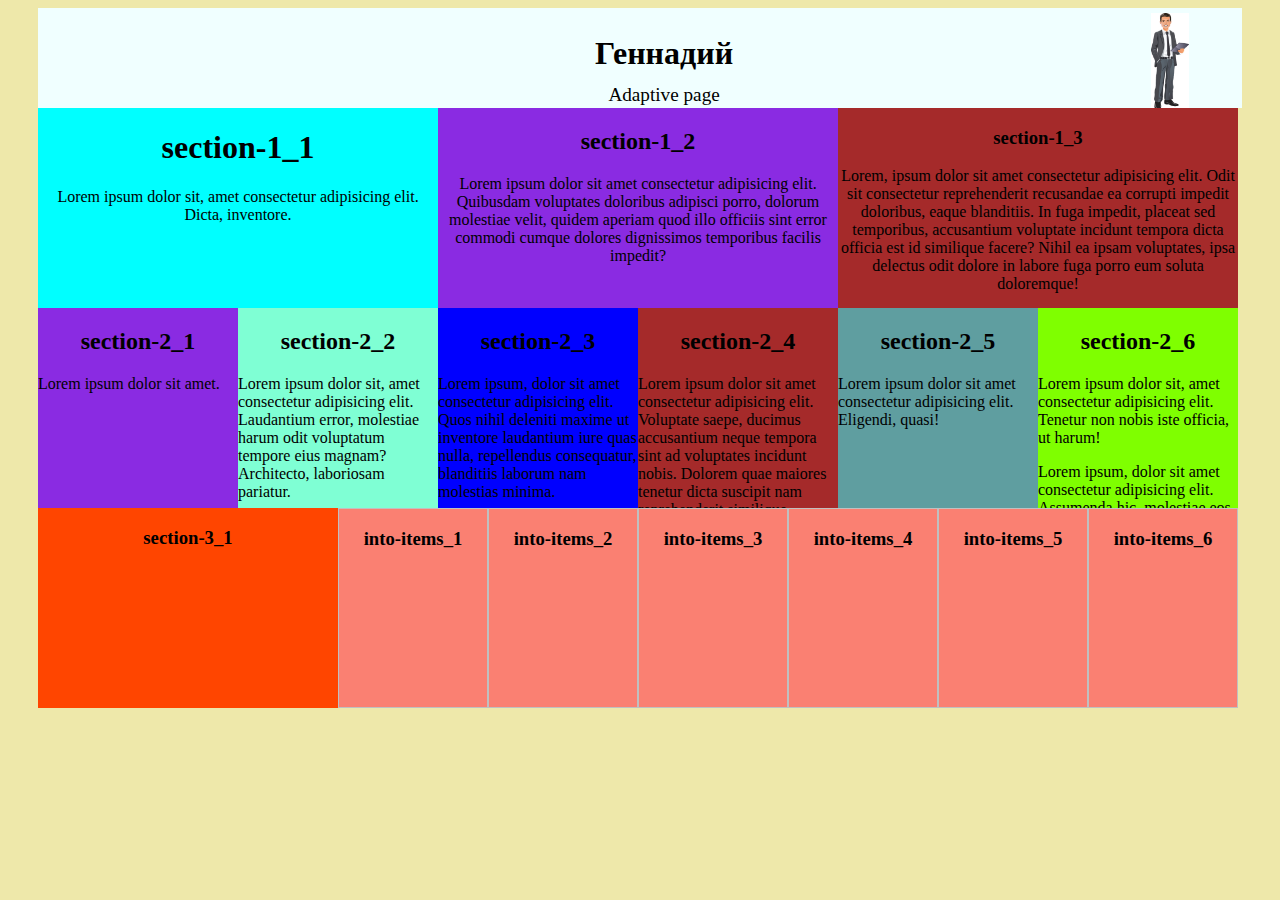
<file: index.html>
<!DOCTYPE html>
<html>

<head>
    <meta charset="utf-8" />
    <meta http-equiv="X-UA-Compatible" content="IE=edge">
    <title>Test 15 Adaptive page</title>
    <meta name="viewport" content="width=device-width, initial-scale=1">
    <link rel="stylesheet" type="text/css" media="screen" href="./style/main.css" />

</head>

<body>
    <header>
        <div class="header">
            <div class="full-name">
                <h1>Геннадий</h1>
                <span>Adaptive page</span>
            </div>
            <div class="foto">
                <img src="./image/man.jpg" alt="foto" />
            </div>
        </div>
    </header>
    <div class="container">
        <section>
            <div class="section-1">
                <div class="section-items-1">
                    <h1>section-1_1</h1>
                    <p>
                        Lorem ipsum dolor sit, amet consectetur adipisicing elit. Dicta, inventore.
                    </p>
                </div>
                <div class="section-items-2">
                    <h2>section-1_2</h2>
                    <p>Lorem ipsum dolor sit amet consectetur adipisicing elit. Quibusdam voluptates
                        doloribus adipisci porro, dolorum molestiae velit, quidem aperiam quod illo officiis sint error
                        commodi cumque dolores dignissimos temporibus facilis impedit?
                    </p>
                </div>
                <div class="section-items-3">
                    <h3>section-1_3</h3>
                    <p>Lorem, ipsum dolor sit amet consectetur adipisicing elit. Odit sit consectetur
                        reprehenderit recusandae ea corrupti impedit doloribus, eaque blanditiis. In fuga impedit,
                        placeat
                        sed temporibus, accusantium voluptate incidunt tempora dicta officia est id similique facere?
                        Nihil
                        ea ipsam voluptates, ipsa delectus odit dolore in labore fuga porro eum soluta doloremque!
                    </p>
                </div>
            </div>
        </section>
        <section>
            <div class="section-2">
                <div class="section2-items-1">
                    <h2>section-2_1</h2>
                    <p>Lorem ipsum dolor sit amet.</p>
                </div>
                <div class="section2-items-2">
                    <h2>section-2_2</h2>
                    <p>Lorem ipsum dolor sit, amet consectetur adipisicing elit. Laudantium error, molestiae harum odit
                        voluptatum tempore eius magnam? Architecto, laboriosam pariatur.</p>
                </div>
                <div class="section2-items-3">
                    <h2>section-2_3</h2>
                    <p>Lorem ipsum, dolor sit amet consectetur adipisicing elit. Quos nihil deleniti maxime ut inventore
                        laudantium iure quas nulla, repellendus consequatur, blanditiis laborum nam molestias minima.
                    </p>
                </div>
                <div class="section2-items-4">
                    <h2>section-2_4</h2>
                    <p>Lorem ipsum dolor sit amet consectetur adipisicing elit. Voluptate saepe, ducimus accusantium
                        neque tempora sint ad voluptates incidunt nobis. Dolorem quae maiores tenetur dicta suscipit nam
                        reprehenderit similique, voluptatem qui vero neque quidem cum ea eius! Exercitationem beatae
                        vero eos!</p>
                </div>
                <div class="section2-items-5">
                    <h2>section-2_5</h2>
                    <p>Lorem ipsum dolor sit amet consectetur adipisicing elit. Eligendi, quasi!</p>
                </div>
                <div class="section2-items-6">
                    <h2>section-2_6</h2>
                    <p>Lorem ipsum dolor sit, amet consectetur adipisicing elit. Tenetur non nobis iste officia, ut
                        harum!</p>
                    <p>Lorem ipsum, dolor sit amet consectetur adipisicing elit. Assumenda hic, molestiae eos enim ut
                        facilis velit eum ea consequuntur explicabo voluptatem nihil ipsam incidunt, saepe inventore
                        reprehenderit. Minus asperiores veniam beatae architecto itaque, veritatis reprehenderit ipsum
                        culpa neque ducimus voluptates nostrum, sunt molestias provident? Aspernatur fugiat aut totam?
                        Architecto dolorum necessitatibus doloribus quis maxime! Necessitatibus repellendus suscipit
                        officia id soluta, facere odit ut earum eaque, ullam exercitationem hic a labore cupiditate
                        accusamus debitis. Ipsa recusandae iusto ducimus tempora aliquid eaque nobis aut placeat
                        deleniti eveniet perferendis, consectetur incidunt alias minima corrupti vel unde voluptates
                        quas explicabo consequatur nesciunt mollitia. Ex.</p>
                </div>
            </div>
        </section>
        <section>
            <div class="section-3">
                <div class="section3-block-1">
                    <h3>section-3_1</h3>
                </div>
                <div class="section3-block-2">
                    <div class="block-2-items">
                        <h3>into-items_1</h3>
                    </div>
                    <div class="block-2-items">
                        <h3>into-items_2</h3>
                    </div>
                    <div class="block-2-items">
                        <h3>into-items_3</h3>
                    </div>
                    <div class="block-2-items">
                        <h3>into-items_4</h3>
                    </div>
                    <div class="block-2-items">
                        <h3>into-items_5</h3>
                    </div>
                    <div class="block-2-items">
                        <h3>into-items_6</h3>
                    </div>
                </div>
            </div>
        </section>
    </div>
</body>

</html>
</file>
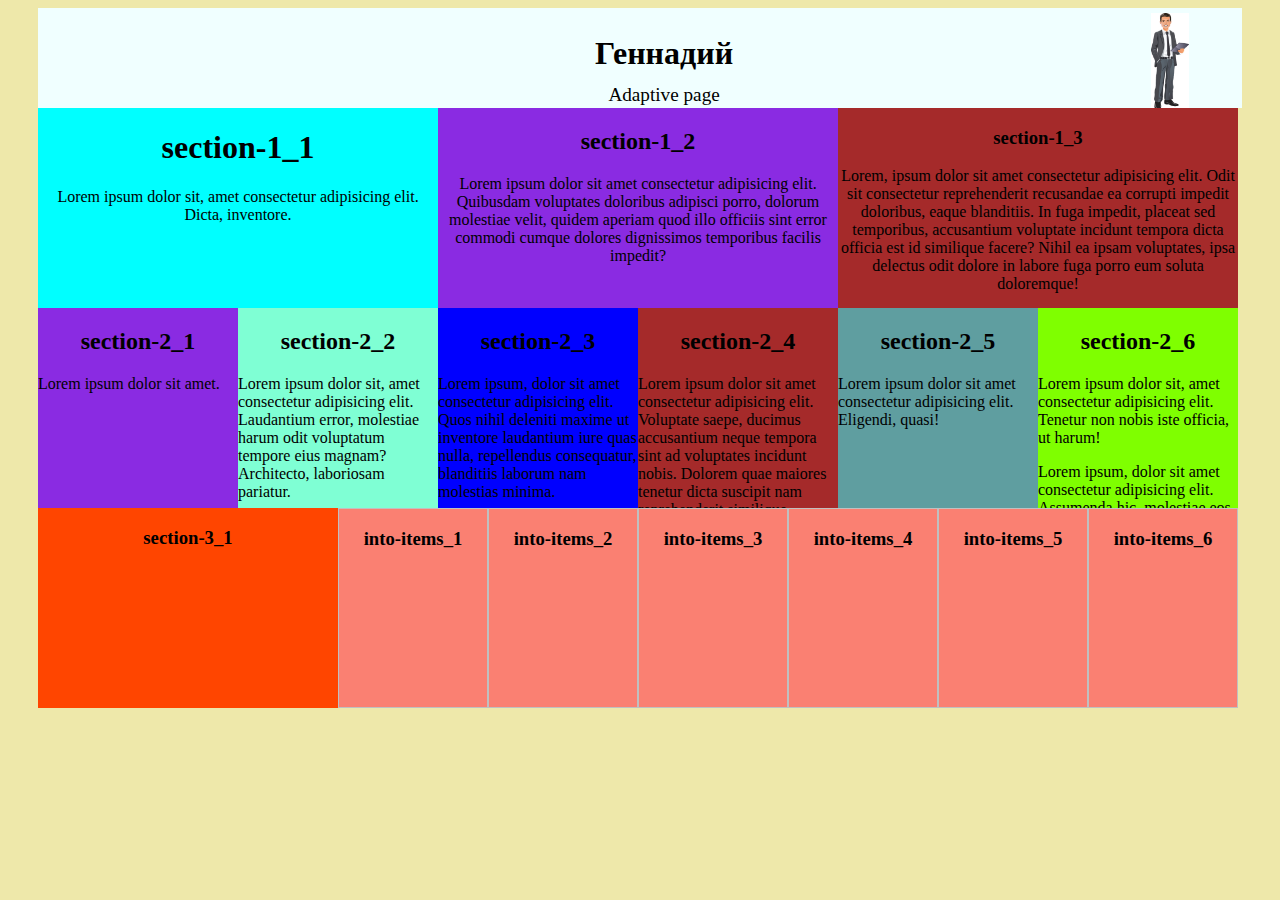
<file: Task15/index.html>
<!DOCTYPE html>
<html>

<head>
    <meta charset="utf-8" />
    <meta http-equiv="X-UA-Compatible" content="IE=edge">
    <title>Test 15 Adaptive page</title>
    <meta name="viewport" content="width=device-width, initial-scale=1">
    <link rel="stylesheet" type="text/css" media="screen" href="./style/main.css" />

</head>

<body>
    <header>
        <div class="header">
            <div class="full-name">
                <h1>Геннадий</h1>
                <span>Adaptive page</span>
            </div>
            <div class="foto">
                <img src="/image/man.jpg" alt="foto" />
            </div>
        </div>
    </header>
    <div class="container">
        <section>
            <div class="section-1">
                <div class="section-items-1">
                    <h1>section-1_1</h1>
                    <p>
                        Lorem ipsum dolor sit, amet consectetur adipisicing elit. Dicta, inventore.
                    </p>
                </div>
                <div class="section-items-2">
                    <h2>section-1_2</h2>
                    <p>Lorem ipsum dolor sit amet consectetur adipisicing elit. Quibusdam voluptates
                        doloribus adipisci porro, dolorum molestiae velit, quidem aperiam quod illo officiis sint error
                        commodi cumque dolores dignissimos temporibus facilis impedit?
                    </p>
                </div>
                <div class="section-items-3">
                    <h3>section-1_3</h3>
                    <p>Lorem, ipsum dolor sit amet consectetur adipisicing elit. Odit sit consectetur
                        reprehenderit recusandae ea corrupti impedit doloribus, eaque blanditiis. In fuga impedit,
                        placeat
                        sed temporibus, accusantium voluptate incidunt tempora dicta officia est id similique facere?
                        Nihil
                        ea ipsam voluptates, ipsa delectus odit dolore in labore fuga porro eum soluta doloremque!
                    </p>
                </div>
            </div>
        </section>
        <section>
            <div class="section-2">
                <div class="section2-items-1">
                    <h2>section-2_1</h2>
                    <p>Lorem ipsum dolor sit amet.</p>
                </div>
                <div class="section2-items-2">
                    <h2>section-2_2</h2>
                    <p>Lorem ipsum dolor sit, amet consectetur adipisicing elit. Laudantium error, molestiae harum odit
                        voluptatum tempore eius magnam? Architecto, laboriosam pariatur.</p>
                </div>
                <div class="section2-items-3">
                    <h2>section-2_3</h2>
                    <p>Lorem ipsum, dolor sit amet consectetur adipisicing elit. Quos nihil deleniti maxime ut inventore
                        laudantium iure quas nulla, repellendus consequatur, blanditiis laborum nam molestias minima.
                    </p>
                </div>
                <div class="section2-items-4">
                    <h2>section-2_4</h2>
                    <p>Lorem ipsum dolor sit amet consectetur adipisicing elit. Voluptate saepe, ducimus accusantium
                        neque tempora sint ad voluptates incidunt nobis. Dolorem quae maiores tenetur dicta suscipit nam
                        reprehenderit similique, voluptatem qui vero neque quidem cum ea eius! Exercitationem beatae
                        vero eos!</p>
                </div>
                <div class="section2-items-5">
                    <h2>section-2_5</h2>
                    <p>Lorem ipsum dolor sit amet consectetur adipisicing elit. Eligendi, quasi!</p>
                </div>
                <div class="section2-items-6">
                    <h2>section-2_6</h2>
                    <p>Lorem ipsum dolor sit, amet consectetur adipisicing elit. Tenetur non nobis iste officia, ut
                        harum!</p>
                    <p>Lorem ipsum, dolor sit amet consectetur adipisicing elit. Assumenda hic, molestiae eos enim ut
                        facilis velit eum ea consequuntur explicabo voluptatem nihil ipsam incidunt, saepe inventore
                        reprehenderit. Minus asperiores veniam beatae architecto itaque, veritatis reprehenderit ipsum
                        culpa neque ducimus voluptates nostrum, sunt molestias provident? Aspernatur fugiat aut totam?
                        Architecto dolorum necessitatibus doloribus quis maxime! Necessitatibus repellendus suscipit
                        officia id soluta, facere odit ut earum eaque, ullam exercitationem hic a labore cupiditate
                        accusamus debitis. Ipsa recusandae iusto ducimus tempora aliquid eaque nobis aut placeat
                        deleniti eveniet perferendis, consectetur incidunt alias minima corrupti vel unde voluptates
                        quas explicabo consequatur nesciunt mollitia. Ex.</p>
                </div>
            </div>
        </section>
        <section>
            <div class="section-3">
                <div class="section3-block-1">
                    <h3>section-3_1</h3>
                </div>
                <div class="section3-block-2">
                    <div class="block-2-items">
                        <h3>into-items_1</h3>
                    </div>
                    <div class="block-2-items">
                        <h3>into-items_2</h3>
                    </div>
                    <div class="block-2-items">
                        <h3>into-items_3</h3>
                    </div>
                    <div class="block-2-items">
                        <h3>into-items_4</h3>
                    </div>
                    <div class="block-2-items">
                        <h3>into-items_5</h3>
                    </div>
                    <div class="block-2-items">
                        <h3>into-items_6</h3>
                    </div>
                </div>
            </div>
        </section>
    </div>
</body>

</html>
</file>
<file: style/main.css>
body {
    background-color: palegoldenrod;
}

.container {
    width: 1204px;
    height: auto;
    margin: 0 auto;
    display: flex;
    flex-wrap: wrap;
    box-sizing: border-box;
}

.header {
    width: 1204px;
    height: 100px;
    margin: 0 auto;
    display: flex;
    flex-wrap: wrap;
    box-sizing: border-box;
    background-color: azure;
}

.foto {
    width: 20%;
    height: 100%;
    box-sizing: border-box;
}

.foto img {
    margin: 5px 0 0 150px;
    width: 38px;
}

.full-name {
    width: 80%;
    height: auto;
    box-sizing: border-box;
    text-align: center;
    align-content: center;
}

.full-name h1 {
    margin-top: 25px;
    margin-left: 30%;
}

.full-name span {
    display: block;
    font-size: 1.2rem;
    margin-left: 30%;
    margin-top: -10px;
}

.section-1 {
    width: 100%;
    height: 200px;
    display: flex;
    flex-wrap: wrap;
    box-sizing: border-box;
}

.section-items-1,
.section-items-2,
.section-items-3 {
    width: 400px;
    height: 200px;
    box-sizing: border-box;
    text-align: center;
    overflow: auto;
}

.section-items-1 {
    background-color: aqua
}

.section-items-2 {
    background-color: blueviolet
}

.section-items-3 {
    background-color: brown
}

.section-2 {
    width: 100%;
    height: 200px;
    display: flex;
    flex-wrap: wrap;
    box-sizing: border-box;
}

.section2-items-1,
.section2-items-2,
.section2-items-3,
.section2-items-4,
.section2-items-5,
.section2-items-6 {
    width: 200px;
    height: 200px;
    overflow: auto;
    box-sizing: border-box;
}

.section2-items-1 {
    background-color: blueviolet
}

.section2-items-2 {
    background-color: aquamarine
}

.section2-items-3 {
    background-color: blue
}

.section2-items-4 {
    background-color: brown
}

.section2-items-5 {
    background-color: cadetblue
}

.section2-items-6 {
    background-color: chartreuse
}

.section-3 {
    width: 100%;
    height: 200px;
    display: flex;
    flex-wrap: nowrap;
    box-sizing: border-box;
}

.section3-block-1 {
    width: 300px;
    height: 200px;
    box-sizing: border-box;
}

.section3-block-2 {
    width: 900px;
    height: 200px;
    display: flex;
    flex-wrap: nowrap;
    box-sizing: border-box;
}

h2,
h3 {
    text-align: center;
}

.section3-block-1 {
    background-color: orangered;
}

.section3-block-2 {
    background-color: seagreen;
}

.block-2-items {
    border: 1px solid silver;
    width: 150px;
    height: 200px;
    background-color: salmon;
    box-sizing: border-box;
    transition: all .2s ease-in .5s;
}

.block-2-items:hover {
    background-color: powderblue;
}

.block-2-items:hover h3 {
    font-size: 1.5rem;
    color: red;
}

@media screen and (max-width:576px) {
    .foto {
        display: none;
    }

    .full-name {

        width: 100%;
        text-align: center;
    }

    .section-1 {
        height: 600px;
    }

    .section-items-1,
    .section-items-2,
    .section-items-3 {
        width: 100%;
        overflow: auto;
    }

    .section-2 {
        height: 600px;
    }

    .section2-items-1,
    .section2-items-2,
    .section2-items-3,
    .section2-items-4,
    .section2-items-5,
    .section2-items-6 {
        width: 600px;
        overflow: auto;
    }

    .section3-block-1 {
        width: 600px;
    }

    .section3-block-2 {
        display: grid;
        height: 200px;
        width: 600px;
        overflow-y: hidden;
        overflow-x: scroll;
        grid-template-columns: repeat(6, 200px);
    }

    .block-2-items {
        height: 200px;
        width: 200px;
    }
}
</file>
<file: Task15/style/main.css>
body {
    background-color: palegoldenrod;
}

.container {
    width: 1204px;
    height: auto;
    margin: 0 auto;
    display: flex;
    flex-wrap: wrap;
    box-sizing: border-box;
}

.header {
    width: 1204px;
    height: 100px;
    margin: 0 auto;
    display: flex;
    flex-wrap: wrap;
    box-sizing: border-box;
    background-color: azure;
}

.foto {
    width: 20%;
    height: 100%;
    box-sizing: border-box;
}

.foto img {
    margin: 5px 0 0 150px;
    width: 38px;
}

.full-name {
    width: 80%;
    height: auto;
    box-sizing: border-box;
    text-align: center;
    align-content: center;
}

.full-name h1 {
    margin-top: 25px;
    margin-left: 30%;
}

.full-name span {
    display: block;
    font-size: 1.2rem;
    margin-left: 30%;
    margin-top: -10px;
}

.section-1 {
    width: 100%;
    height: 200px;
    display: flex;
    flex-wrap: wrap;
    box-sizing: border-box;
}

.section-items-1,
.section-items-2,
.section-items-3 {
    width: 400px;
    height: 200px;
    box-sizing: border-box;
    text-align: center;
    overflow: auto;
}

.section-items-1 {
    background-color: aqua
}

.section-items-2 {
    background-color: blueviolet
}

.section-items-3 {
    background-color: brown
}

.section-2 {
    width: 100%;
    height: 200px;
    display: flex;
    flex-wrap: wrap;
    box-sizing: border-box;
}

.section2-items-1,
.section2-items-2,
.section2-items-3,
.section2-items-4,
.section2-items-5,
.section2-items-6 {
    width: 200px;
    height: 200px;
    overflow: auto;
    box-sizing: border-box;
}

.section2-items-1 {
    background-color: blueviolet
}

.section2-items-2 {
    background-color: aquamarine
}

.section2-items-3 {
    background-color: blue
}

.section2-items-4 {
    background-color: brown
}

.section2-items-5 {
    background-color: cadetblue
}

.section2-items-6 {
    background-color: chartreuse
}

.section-3 {
    width: 100%;
    height: 200px;
    display: flex;
    flex-wrap: nowrap;
    box-sizing: border-box;
}

.section3-block-1 {
    width: 300px;
    height: 200px;
    box-sizing: border-box;
}

.section3-block-2 {
    width: 900px;
    height: 200px;
    display: flex;
    flex-wrap: nowrap;
    box-sizing: border-box;
}

h2,
h3 {
    text-align: center;
}

.section3-block-1 {
    background-color: orangered;
}

.section3-block-2 {
    background-color: seagreen;
}

.block-2-items {
    border: 1px solid silver;
    width: 150px;
    height: 200px;
    background-color: salmon;
    box-sizing: border-box;
    transition: all .2s ease-in .5s;
}

.block-2-items:hover {
    background-color: powderblue;
}

.block-2-items:hover h3 {
    font-size: 1.5rem;
    color: red;
}

@media screen and (max-width:576px) {
    .foto {
        display: none;
    }

    .full-name {

        width: 100%;
        text-align: center;
    }

    .section-1 {
        height: 600px;
    }

    .section-items-1,
    .section-items-2,
    .section-items-3 {
        width: 100%;
        overflow: auto;
    }

    .section-2 {
        height: 600px;
    }

    .section2-items-1,
    .section2-items-2,
    .section2-items-3,
    .section2-items-4,
    .section2-items-5,
    .section2-items-6 {
        width: 600px;
        overflow: auto;
    }

    .section3-block-1 {
        width: 600px;
    }

    .section3-block-2 {
        display: grid;
        height: 200px;
        width: 600px;
        overflow-y: hidden;
        overflow-x: scroll;
        grid-template-columns: repeat(6, 200px);
    }

    .block-2-items {
        height: 200px;
        width: 200px;
    }
}
</file>
